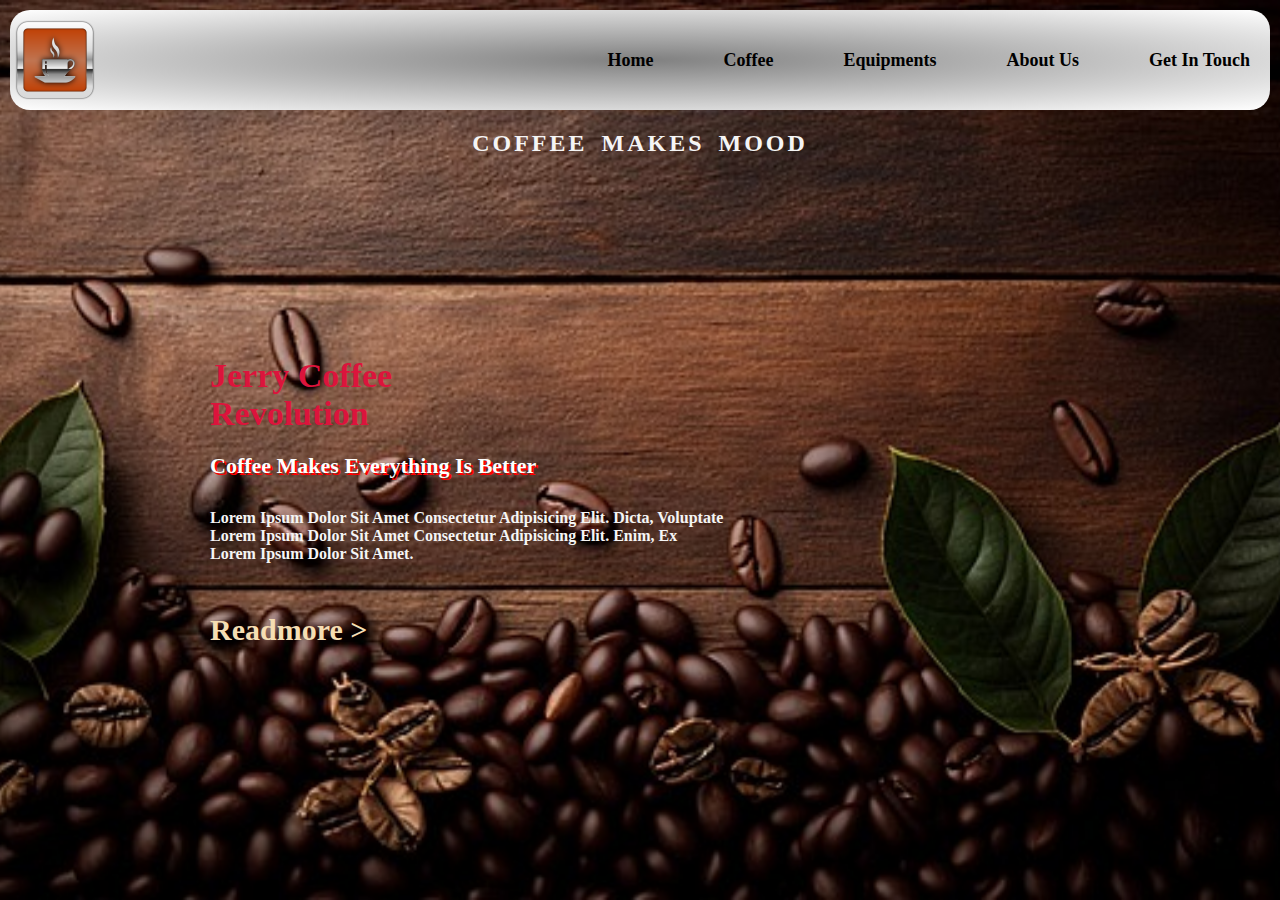
<file: index.html>
<!DOCTYPE html>
<html lang="en">
<head>
    <meta charset="UTF-8">
    <meta name="viewport" content="width=device-width, initial-scale=1.0">
    <title>JERRY_COFFEE</title>
    <link rel="stylesheet" href="./css/style.css">
    <link rel="icon" href="./images/coffee-cup.png">
</head>
<body>
    <div class="hero">


        <div class="nav">
            <ul>
                <li><img src="./images/cfelogo.png" alt="company_loogo"></li>
                <li><a href="index.html">home</a></li>
                <li><a href="coffe.html">coffee</a></li>
                <li><a href="equipment.html">equipments</a></li>
                <li><a href="about.html">about us</a></li>
                <li><a href="contact.html">get in touch</a></li>
            </ul>
        </div>

        <div class="content">

            <h2>coffee makes mood</h2>
            <h1>jerry coffee <br>
            revolution</h1>
            <h3>coffee makes everything is better</h3>
            <p>Lorem ipsum dolor sit amet consectetur adipisicing elit. Dicta, voluptate <br>
            Lorem ipsum dolor sit amet consectetur adipisicing elit. Enim, ex <br>
            Lorem ipsum dolor sit amet.</p>
            <button class="readmore">
                readmore  >
            </button>
            
        </div>

    </div>
    
</body>
</html>
</file>
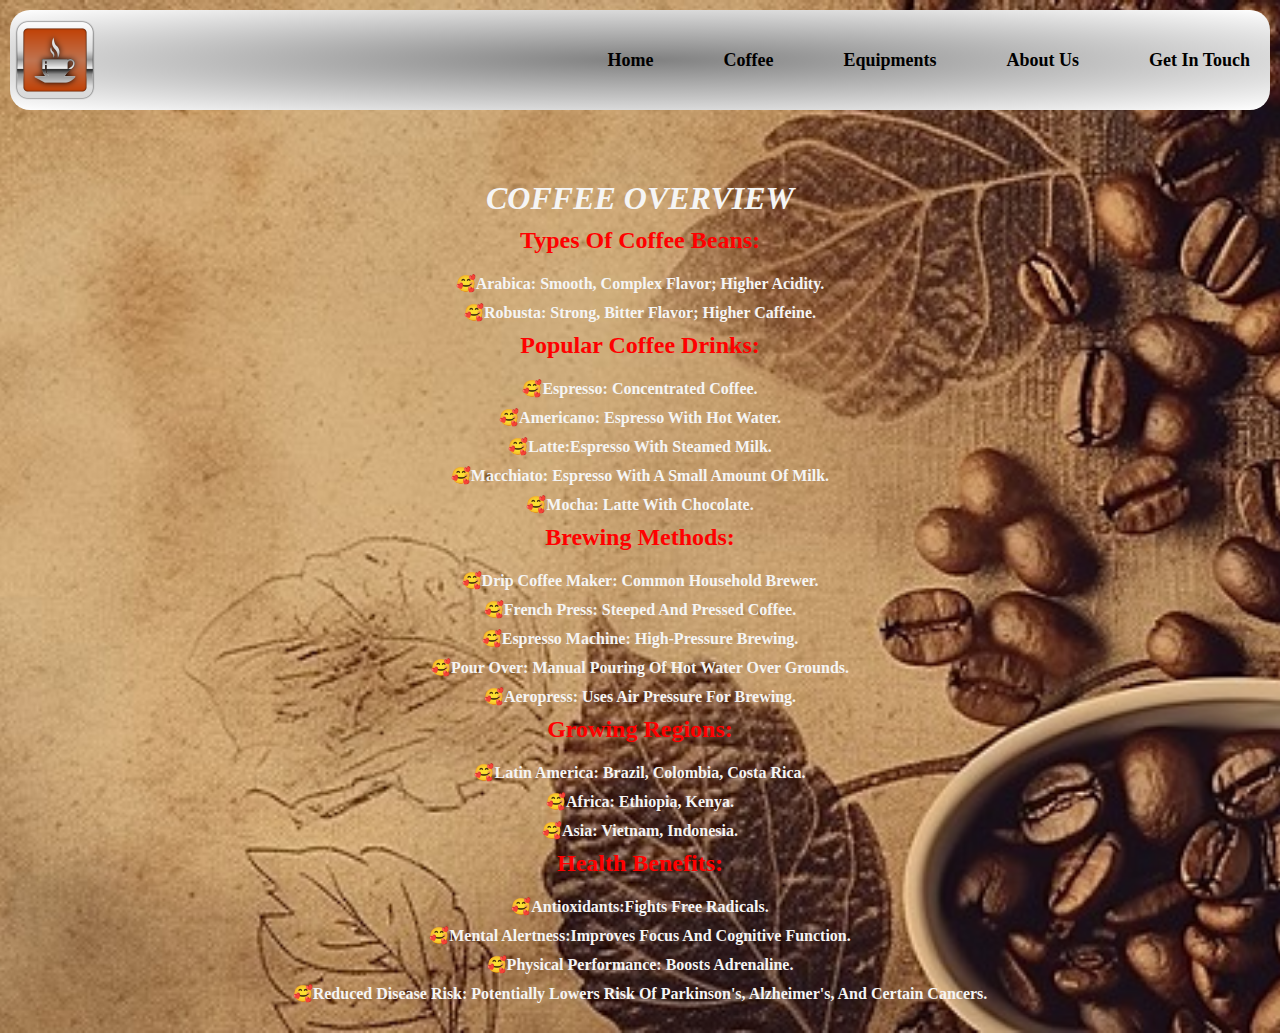
<file: about.html>
<!DOCTYPE html>
<html lang="en">
<head>
    <meta charset="UTF-8">
    <meta name="viewport" content="width=device-width, initial-scale=1.0">
    <title>JERRY_COFFEE</title>
    <link rel="icon" href="./images/coffee-cup.png">

    <style>

    *{
        padding: 0px;
        margin: 0px;
        box-sizing: border-box;
    }
    body{
        height: 100%;
        width: 100%;
        font-family: 'Times New Roman', Times, serif;
        text-transform:capitalize;
        background: url(./images/cfebg7.jpg);
        background-repeat: no-repeat;
        background-position: center;
        background-size: cover;

    }
    .hero{
        height: 100%;
        width: 100%;
        margin:0px;
        padding: 10px;
        
    }
        
    .nav ul{
        display: flex;
        justify-content: end;
        align-items: center;
        margin-right: 100px;
        background: radial-gradient(gray,white);
        border-radius: 20px;
        height: 100px;
        width: 100%;
    }
    .nav li{
        list-style-type: none;
        margin-left: 50px;
        margin-right: 20px;
   
    }
    .nav a{
        text-decoration: none;
        color: black;
        font-size: 18px;
        font-weight: bold;
        display: block;
    }
    .nav a:hover{
        color: wheat;
        transition: 1s;
    }
    .nav img{
        height: 80px;
        width: 80px;
        position: absolute;
        top: 20px;
        left: 15px;
    }

      /* content */

      .content{
        margin-top: 50px;
        padding: 20px;
    }
 
    .content h1{
        color: whitesmoke;
        text-align: center;
        text-transform: uppercase;
        font-style: italic;
        font-weight: bold;
  
    }

    .content ul{
        text-align: center;
        /* list-style-type: none; */
    }


    .content h2{
        color: red;
        padding: 10px;
    }
    .content li{
        color: whitesmoke;
        font-weight: bold;
        list-style-position: inside;
        margin-top: 10px;
    }

    .content li::marker{
        content:"🥰";
    }

    
    

    </style>
</head>
<body>
    <div class="hero">
        <div class="nav">
            <ul>
                <li><img src="./images/cfelogo.png" alt="company_loogo"></li>
                <li><a href="index.html">home</a></li>
                <li><a href="coffe.html">coffee</a></li>
                <li><a href="equipment.html">equipments</a></li>
                <li><a href="about.html">about us</a></li>
                <li><a href="contact.html">get in touch</a></li>
            </ul>
        </div>

        <div class="content">


            <h1>coffee overview</h1>

            <ul>

                <h2>Types of Coffee Beans:</h2>
                <li>Arabica: Smooth, complex flavor; higher acidity.</li>
                <li>Robusta: Strong, bitter flavor; higher caffeine.</li>
            </ul>

            <ul>
                <h2>Popular Coffee Drinks:</h2>
                <li>Espresso: Concentrated coffee.</li>
                <li>Americano: Espresso with hot water.</li>
                <li>Latte:Espresso with steamed milk.</li>
                <li>Macchiato: Espresso with a small amount of milk.</li>
                <li>Mocha: Latte with chocolate.</li>
            </ul>

            <ul>
                <h2>Brewing Methods:</h2>
                <li>Drip Coffee Maker: Common household brewer.</li>
                <li>French Press: Steeped and pressed coffee.</li>
                <li>Espresso Machine: High-pressure brewing.</li>
                <li>Pour Over: Manual pouring of hot water over grounds.</li>
                <li>Aeropress: Uses air pressure for brewing.</li>
            </ul>


            <ul>
                <h2>Growing Regions:</h2>
                <li>Latin America: Brazil, Colombia, Costa Rica.</li>
                <li>Africa: Ethiopia, Kenya.</li>
                <li>Asia: Vietnam, Indonesia.</li>
            </ul>

            <ul>
                <h2>Health Benefits:</h2>
                <li>Antioxidants:Fights free radicals.</li>
                <li>Mental Alertness:Improves focus and cognitive function.</li>
                <li>Physical Performance: Boosts adrenaline.</li>
                <li>Reduced Disease Risk: Potentially lowers risk of Parkinson's, Alzheimer's, and certain cancers.</li>
            </ul>

        </div>

        
    </div>
    
</body>
</html>
</file>
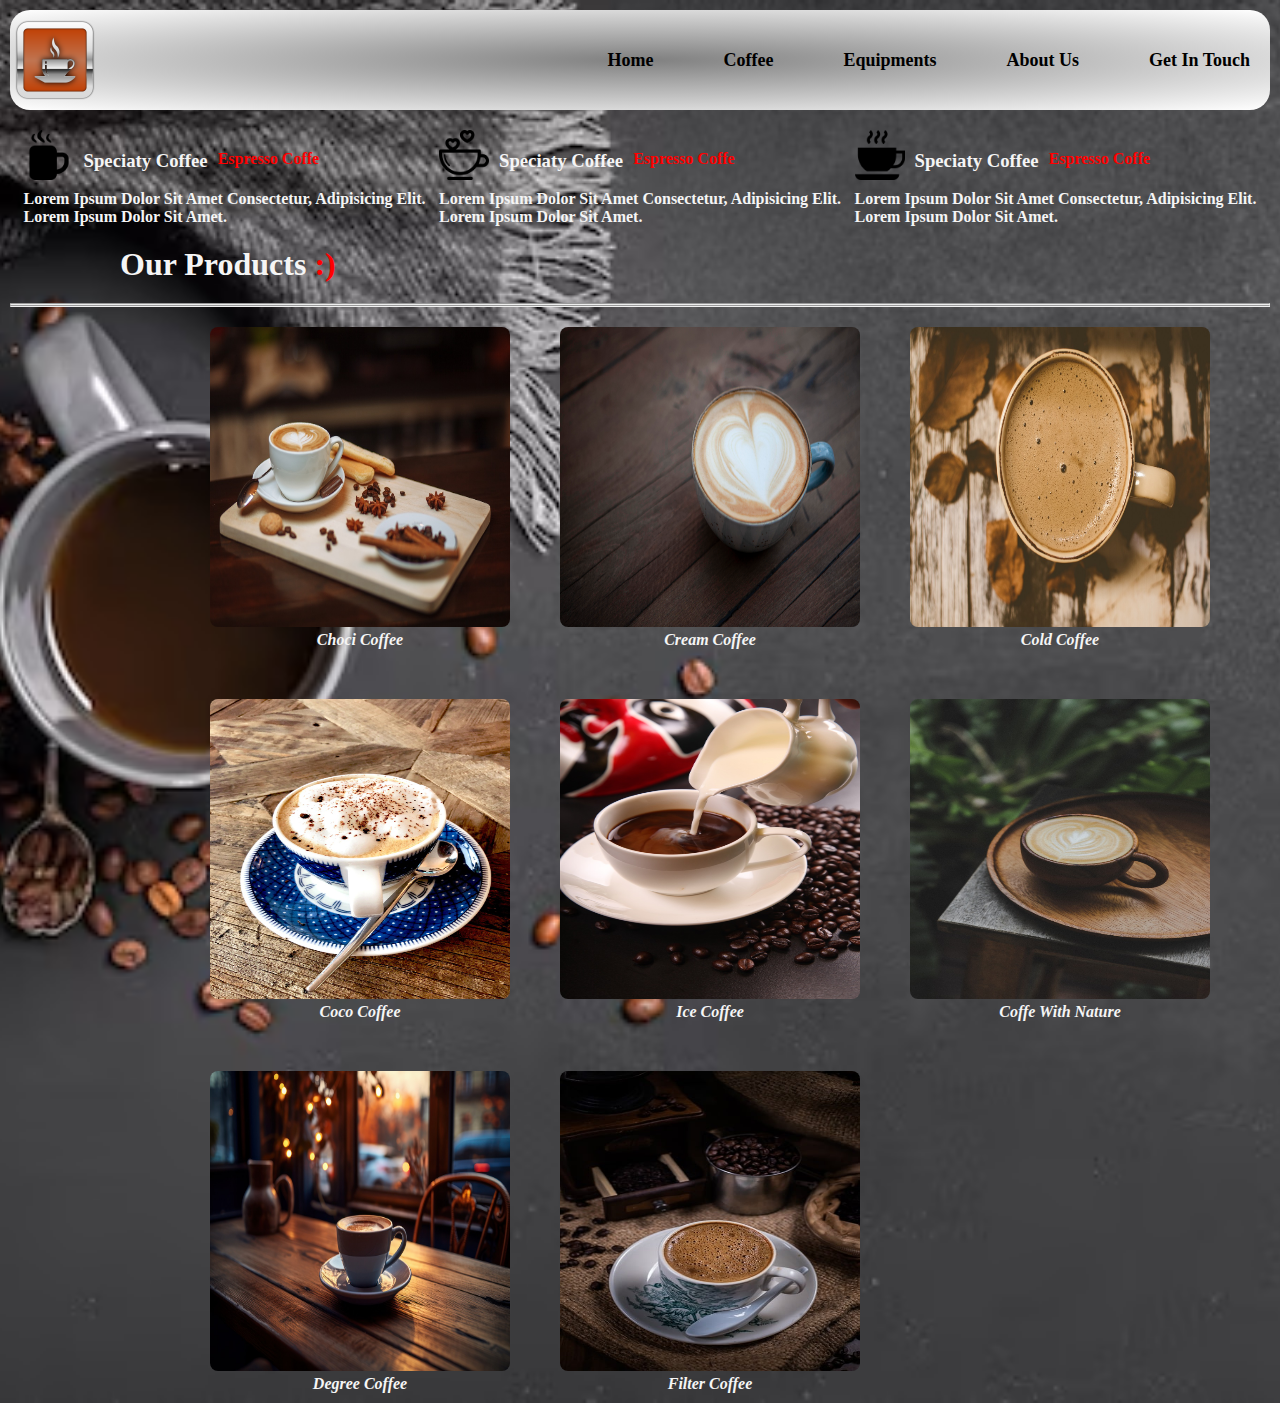
<file: coffe.html>
<!DOCTYPE html>
<html lang="en">
<head>
    <meta charset="UTF-8">
    <meta name="viewport" content="width=device-width, initial-scale=1.0">
    <title>JERRY_COFFEE</title>
    <link rel="icon" href="./images/coffee-cup.png">

    <style>

    *{
        padding: 0px;
        margin: 0px;
        box-sizing: border-box;
    }
    body{
        height: 100%;
        width: 100%;
        font-family: 'Times New Roman', Times, serif;
        text-transform:capitalize;

    }
    .hero{
        height: 100%;
        width: 100%;
        margin:0px;
        padding: 10px;
        background: url(./images/cfebg11.avif);
        background-position: center;
        background-repeat: no-repeat;
        background-size: cover;
    }
        
        .nav ul{
        display: flex;
        justify-content: end;
        align-items: center;
        margin-right: 100px;
        background: radial-gradient(gray,white);
        border-radius: 20px;
        height: 100px;
        width: 100%;

    }

    .nav li{
    list-style-type: none;
    margin-left: 50px;
    margin-right: 20px;
   
}
.nav a{
    text-decoration: none;
    color: black;
    font-size: 18px;
    font-weight: bold;
    display: block;
}
.nav a:hover{
    color: wheat;
    transition: 1s;
}
.nav img{
    height: 80px;
    width: 80px;
    position: absolute;
    top: 20px;
    left: 15px;
}
span{
    color:red;
}
.coffeetype{
    display: flex;
    justify-content: space-evenly;
    margin-top: 20px;
    /* border: 2px solid white; */
}
.coffeetype .type{
    /* border: 2px solid white; */
    font-weight: bold;
    color: whitesmoke;

}
.type .typeimg{
    display: flex;
}
.type .typeimg h3,h4{
    margin-top: 20px;
    margin-left: 10px;
}
.type .typeimg h4{
    color: red;
}
.type .typepara{
    margin-top: 10px;
}

.coffeetype img{
    height: 50px;
    width: 50px;
}

.coffeitems{

    margin-top: 20px;
}

.coffeeitems h1{
    color: whitesmoke;
    margin: 10px;
    padding: 10px;
    margin-bottom: 10px;
    margin-left: 100px;
}

.coffeevarieties{
    margin-top: 20px;
    margin-left: 200px;
    display: flex;
    flex-wrap: wrap;
    gap: 50px;
    
}
.coffeevarieties img{
    height: 300px;
    width: 300px;
    border-radius: 8px;
}

.coffeevarieties figcaption{
    text-align: center;
    color: whitesmoke;
    font-weight: bold;
    font-style: italic;
}


    </style>


</head>
<body>
    <div class="hero">


        <div class="nav">
            <ul>
                <li><img src="./images/cfelogo.png" alt="company_loogo"></li>
                <li><a href="index.html">home</a></li>
                <li><a href="coffe.html">coffee</a></li>
                <li><a href="equipment.html">equipments</a></li>
                <li><a href="about.html">about us</a></li>
                <li><a href="contact.html">get in touch</a></li>
            </ul>
        </div>

        <div class="coffeetype">
            <div class="type">
                <div class="typeimg">
                    <img src="./images/icon1.png" alt="icon1">
                    <h3>speciaty coffee</h3>
                    <h4>espresso coffe</h4>
                </div>
                <div class="typepara">
                    <p>Lorem ipsum dolor sit amet consectetur, adipisicing elit.</p>
                    <p>Lorem ipsum dolor sit amet.</p>
                </div>
                
            </div>
            <div class="type">
                
                <div class="typeimg">
                    <img src="./images/icon2.png" alt="icon2">
                    <h3>speciaty coffee</h3>
                    <h4>espresso coffe</h4>
                </div>
                <div class="typepara">
                    <p>Lorem ipsum dolor sit amet consectetur, adipisicing elit.</p>
                    <p>Lorem ipsum dolor sit amet.</p>

                </div>
                
                
            </div>
            <div class="type">
                <div class="typeimg">
                    <img src="./images/icon3.png" alt="icon3">
                    <h3>speciaty coffee</h3>
                    <h4>espresso coffe</h4>

                </div>
                <div class="typepara">
                    <p>Lorem ipsum dolor sit amet consectetur, adipisicing elit.</p>
                    <p>Lorem ipsum dolor sit amet.</p>

                </div>
                
                
            </div>
        </div>


        <div class="coffeeitems">
            <h1>our products <span> :)</span></h1>
            <hr>
            <hr>
            <div class="coffeevarieties">
                <figure>
                    <img src="./images/cfe2.jpg" alt="img1">
                    <figcaption>choci coffee</figcaption>
                </figure>
                <figure>
                    <img src="./images/cf3.jpg" alt="img2">
                    <figcaption>cream coffee</figcaption>
                </figure>
                <figure>
                    <img src="./images/cfe4.jpg" alt="img3">
                    <figcaption>cold coffee</figcaption>
                </figure>
                <figure>
                    <img src="./images/cfe5.jpg" alt="img4">
                    <figcaption>coco coffee</figcaption>
                </figure>
                <figure>
                    <img src="./images/cfe7.jpg" alt="img5">
                    <figcaption>ice coffee</figcaption>
                </figure>
                <figure>
                    <img src="./images/cfe8.jpg" alt="img6">
                    <figcaption>coffe with nature</figcaption>
                </figure>
                <figure>
                    <img src="./images/cfebg2.jpg" alt="img7">
                    <figcaption>degree coffee</figcaption>
                </figure>
                <figure>
                    <img src="./images/cfe9.jpg" alt="img8">
                    <figcaption>filter coffee</figcaption>
                </figure>
            </div>
        </div>
    </div>
    
</body>
</html>
</file>
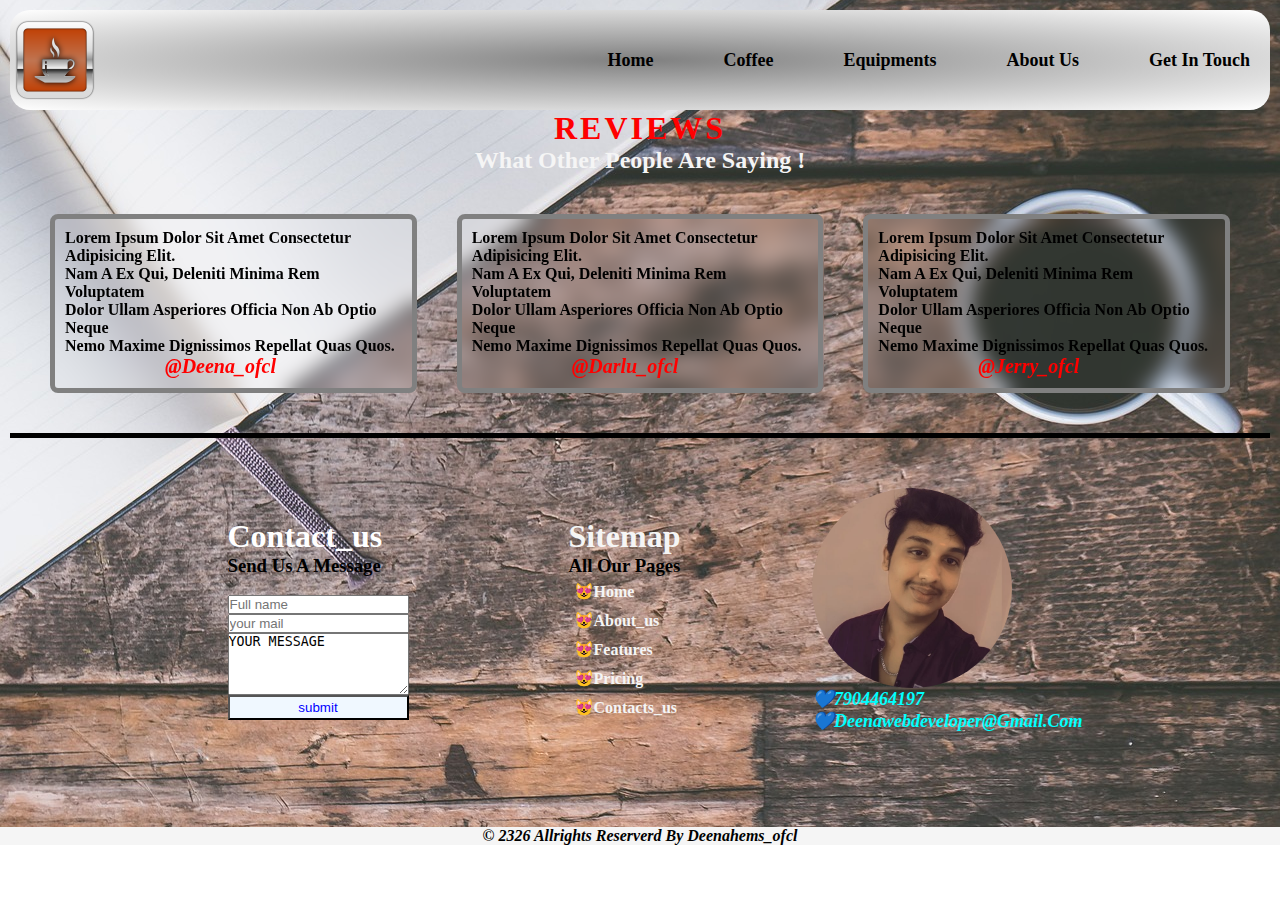
<file: contact.html>
<!DOCTYPE html>
<html lang="en">
<head>
    <meta charset="UTF-8">
    <meta name="viewport" content="width=device-width, initial-scale=1.0">
    <title>JERRY_COFFEE</title>
    <link rel="icon" href="./images/coffee-cup.png">

    <style>

    *{
        padding: 0px;
        margin: 0px;
        box-sizing: border-box;
    }
    body{
        height: 100%;
        width: 100%;
        font-family: 'Times New Roman', Times, serif;
        text-transform:capitalize;
        background: url(./images/cfebg10.jpg);
        background-repeat: no-repeat;
        background-position: center;
        background-size: cover;

    }
    .hero{
        height: 100%;
        width: 100%;
        margin:0px;
        padding: 10px;
        
    }
        
    .nav ul{
        display: flex;
        justify-content: end;
        align-items: center;
        margin-right: 100px;
        background: radial-gradient(gray,white);
        border-radius: 20px;
        height: 100px;
        width: 100%;
    }
    .nav li{
        list-style-type: none;
        margin-left: 50px;
        margin-right: 20px;
   
    }
    .nav a{
        text-decoration: none;
        color: black;
        font-size: 18px;
        font-weight: bold;
        display: block;
    }
    .nav a:hover{
        color: wheat;
        transition: 1s;
    }
    .nav img{
        height: 80px;
        width: 80px;
        position: absolute;
        top: 20px;
        left: 15px;
    }

    .review h1{
        text-align: center;
        color: red;
        text-transform: uppercase;
        letter-spacing: 3px;
    }
    .review h2{
        text-align: center;
        color: whitesmoke;
    }


    .reviewpara{
        display: flex;
        padding: 20px;
        justify-content: center;
        align-items: center;
        
    }

    .reviewpara .para1,.para2,.para3{
        font-weight: bold;
        margin: 20px;
        border: 5px solid gray;
        border-radius: 8px;
        padding: 10px;
        backdrop-filter:blur(10px);
      

    }


    .reviewpara a{
        text-align: center;
        margin-left: 100px;
        margin-top: 15px;
        padding-top: 15px;
        font-size: 20px;
        text-decoration: none;
        color:red;
        font-weight: bold;
        font-style: italic;
    }

    .reviewpara a:hover{
        color:aqua;
    }
    

    .cont{

        display: flex;
        border-top: 5px solid black;
        justify-content: center;
    }

    .contact_me{
        display: flex;
        flex-direction: column;
        padding: 80px;
        font-size: 16px;
        
    }
    .contact_me h1{
        color: white;
    }
    .contact_me h3{
        color: black;
    }
    .contact_me button{
        color: blue;
        background: aliceblue;
        height: 25px;
    }
    .sitemap{   
        padding: 80px;
    
    }
    .sitemap h1,li{
        color: whitesmoke;
        font-weight: bold;
        
    }
    .sitemap li{
        padding: 5px;
        list-style-position: inside;
    }
    .sitemap li::marker{
        content: "😻";
    }
    .logo{
        display: flex;
        flex-direction: column;
        padding: 50px;
        
    }


    .logo .imglogo{
        background: url(./images/itz_mii.jpg);
        height: 200px;
        width: 200px;
        border-radius: 50%;
        background-size: cover;
        background-position: center;
    }
    .logo a{ 
        text-decoration: none;
        color: aqua;
        font-size: 18px;
        font-weight: bold;
        font-style: italic;
    }

    footer{
        background-color: whitesmoke;
        color: blc;
        font-style: italic;
        font-weight: bold;
        text-align: center;
        margin-bottom: -20px;
        margin-left: -10px;
        margin-right: -10px;
        margin-top: 25px;
    }



</style>
</head>
<body>
    <div class="hero">
        <div class="nav">
            <ul>
                <li><img src="./images/cfelogo.png" alt="company_loogo"></li>
                <li><a href="index.html">home</a></li>
                <li><a href="coffe.html">coffee</a></li>
                <li><a href="equipment.html">equipments</a></li>
                <li><a href="about.html">about us</a></li>
                <li><a href="contact.html">get in touch</a></li>
            </ul>
        </div>

        <div class="review">

            <h1>reviews</h1>
            <h2>what other people are saying !</h2>

            <div class="reviewpara">
                <div class="para1">
                    <p>Lorem ipsum dolor sit amet consectetur adipisicing elit. <br>  Nam a ex qui, deleniti minima rem voluptatem <br> dolor ullam asperiores officia non ab optio neque <br> nemo maxime dignissimos repellat quas quos.</p>
                    <a href="#">@deena_ofcl</a>
                </div>
                <div class="para2">
                    <p>Lorem ipsum dolor sit amet consectetur adipisicing elit. <br>  Nam a ex qui, deleniti minima rem voluptatem <br> dolor ullam asperiores officia non ab optio neque <br> nemo maxime dignissimos repellat quas quos.</p>
                    <a href="#">@darlu_ofcl</a>
                </div>
                <div class="para3">
                    <p>Lorem ipsum dolor sit amet consectetur adipisicing elit. <br>  Nam a ex qui, deleniti minima rem voluptatem <br> dolor ullam asperiores officia non ab optio neque <br> nemo maxime dignissimos repellat quas quos.</p>
                    <a href="#">@jerry_ofcl</a>
                </div>

            </div>

        </div>

        <div class="cont">
            <div class="contact_me">

                <h1>contact_us</h1>
                <h3>send us a message</h3>
                <br>
                <input type="text" placeholder="Full name">
                <input type="email" placeholder="your mail">
                <textarea name="comment" id="comment" rows="4">YOUR MESSAGE</textarea>
                <button type="button">submit</button>
            </div>
    
    
            <div class="sitemap">
                <h1>sitemap</h1>
                <h3>all our pages</h3>
                <ul>
                    <li>home</li>
                    <li>about_us</li>
                    <li>features</li>
                    <li>pricing</li>
                    <li>contacts_us</li>
                </ul>
            </div>
    
            <div class="logo">
    
                <div class="imglogo"></div>
                <a href="#">💙7904464197</a>
                <a href="#">💙deenawebdeveloper@gmail.com</a>
                
            </div>
        </div>
        

        <div class="footer">
            <footer>&copy  2326 allrights reserverd by deenahems_ofcl</footer>
        </div>

    </div>
</body>
</html>
</file>
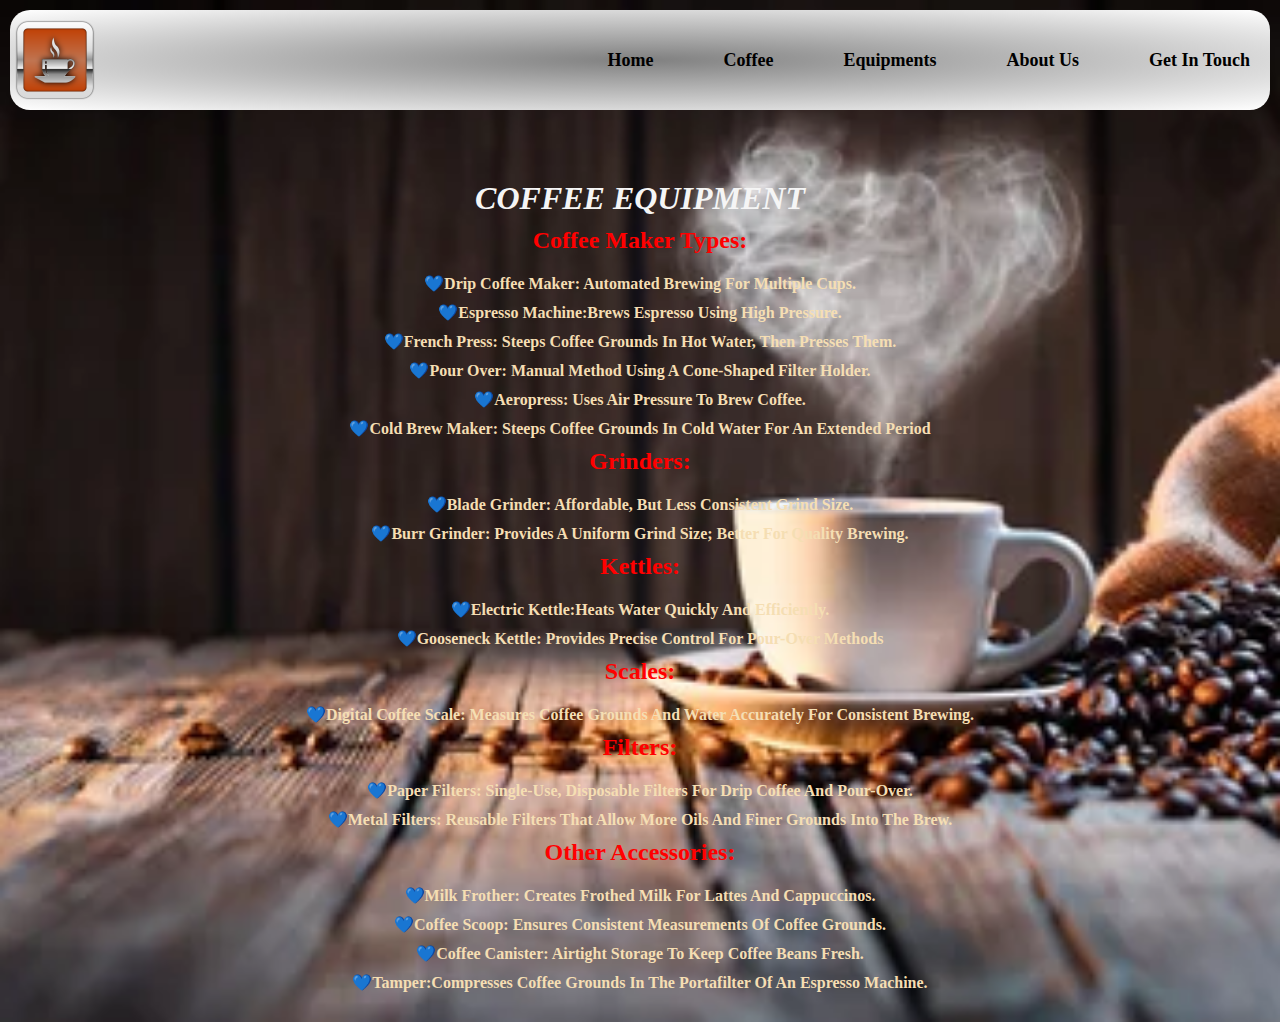
<file: equipment.html>
<!DOCTYPE html>
<html lang="en">
<head>
    <meta charset="UTF-8">
    <meta name="viewport" content="width=device-width, initial-scale=1.0">
    <title>JERRY_COFFEE</title>
    <link rel="icon" href="./images/coffee-cup.png">

    <style>

    *{
        padding: 0px;
        margin: 0px;
        box-sizing: border-box;
    }
    body{
        height: 100%;
        width: 100%;
        font-family: 'Times New Roman', Times, serif;
        text-transform:capitalize;

    }
    .hero{
        height: 100%;
        width: 100%;
        margin:0px;
        padding: 10px;
        background: url(./images/cfebg5.webp);
        background-position: center;
        background-repeat: no-repeat;
        background-size: cover;
    }
    .nav ul{

        display: flex;
        justify-content: end;
        align-items: center;
        margin-right: 100px;
        background: radial-gradient(gray,white);
        border-radius: 20px;
        height: 100px;
        width: 100%;
    }
    .nav li{
        list-style-type: none;
        margin-left: 50px;
        margin-right: 20px;
   
    }
    .nav a{
        text-decoration: none;
        color: black;
        font-size: 18px;
        font-weight: bold;
        display: block;
    }
    .nav a:hover{
        color: wheat;
        transition: 1s;
    }
    .nav img{
        height: 80px;
        width: 80px;
        position: absolute;
        top: 20px;
        left: 15px;
    }


    /* content */

    .content{
        margin-top: 50px;
        padding: 20px;
    }
 
    .content h1{
        color: whitesmoke;
        text-align: center;
        text-transform: uppercase;
        font-style: italic;
        font-weight: bold;
  
    }

    .content ul{
        text-align: center;
        /* list-style-type: none; */
    }


    .content h2{
        color: red;
        padding: 10px;
    }
    .content li{
        color: wheat;
        font-weight: bold;
        list-style-position: inside;
        margin-top: 10px;
    }

    .content li::marker{
        content:"💙";
    }

</style>
</head>
<body>
    

    <div class="hero">
        <div class="nav">
            <ul>
                <li><img src="./images/cfelogo.png" alt="company_loogo"></li>
                <li><a href="index.html">home</a></li>
                <li><a href="coffe.html">coffee</a></li>
                <li><a href="equipment.html">equipments</a></li>
                <li><a href="about.html">about us</a></li>
                <li><a href="contact.html">get in touch</a></li>
            </ul>
        </div>

        <div class="content">
            <h1>Coffee Equipment</h1>
            <div class="point">
                
                <ul>
                    <h2> Coffee Maker Types:</h2>
                    <li>Drip Coffee Maker: Automated brewing for multiple cups.</li>
                    <li>Espresso Machine:Brews espresso using high pressure.</li>
                    <li>French Press: Steeps coffee grounds in hot water, then presses them.</li>
                    <li>Pour Over: Manual method using a cone-shaped filter holder.</li>
                    <li>Aeropress: Uses air pressure to brew coffee.</li>
                    <li>Cold Brew Maker: Steeps coffee grounds in cold water for an extended period</li>
                </ul>
               <ul>
                <h2>Grinders:</h2>
                <li>Blade Grinder: Affordable, but less consistent grind size.</li>
                <li>Burr Grinder: Provides a uniform grind size; better for quality brewing.</li>
               </ul>

               <ul>
                <h2>Kettles:</h2>
                <li>Electric Kettle:Heats water quickly and efficiently.</li>
                <li>Gooseneck Kettle: Provides precise control for pour-over methods</li>
            
               </ul>
               <ul>
                <h2>Scales:</h2>
                <li>Digital Coffee Scale: Measures coffee grounds and water accurately for consistent brewing.</li>
               </ul>

               <ul>
                <h2>Filters:</h2>
                <li>Paper Filters: Single-use, disposable filters for drip coffee and pour-over.</li>
                <li>Metal Filters: Reusable filters that allow more oils and finer grounds into the brew.</li>
               </ul>


               <ul>
                <h2>Other Accessories:</h2>
                <li>Milk Frother: Creates frothed milk for lattes and cappuccinos.</li>
                <li>Coffee Scoop: Ensures consistent measurements of coffee grounds.</li>
                <li>Coffee Canister: Airtight storage to keep coffee beans fresh.</li>
                <li>Tamper:Compresses coffee grounds in the portafilter of an espresso machine.</li>
               </ul>
            </div>
        </div>
    </div>
</body>
</html>
</file>
<file: css/style.css>
*{
    padding: 0px;
    margin: 0px;
    box-sizing: border-box;
}
body{
    height: 100%;
    width: 100%;
    font-family: 'Times New Roman', Times, serif;
    text-transform:capitalize;

}
.hero{
    height: 100vh;
    width: 100%;
    margin:0px;
    padding: 10px;
    background: url(../images/cfebg4.jpg);
    background-position: center;
    background-size: cover;
}
.nav ul{
    display: flex;
    justify-content: end;
    align-items: center;
    margin-right: 100px;
    background: radial-gradient(gray,white);
    border-radius: 20px;
    height: 100px;
    width: 100%;
}
.nav li{
    list-style-type: none;
    margin-left: 50px;
    margin-right: 20px;
   
}
.nav a{
    text-decoration: none;
    color: black;
    font-size: 18px;
    font-weight: bold;
    display: block;
}
.nav a:hover{
    color: wheat;
    transition: 1s;
}
.nav img{
    height: 80px;
    width: 80px;
    position: absolute;
    top: 20px;
    left: 15px;
}
.content h1{
    color:crimson;
    margin-top: 200px;
    margin-left: 200px;
    font-size: 34px;
}
.content h2{
    color: whitesmoke;
    text-align: center;
    margin-top: 20px;
    text-transform: uppercase;
    word-spacing: 5px;
    letter-spacing: 3px;
}
.content h3{
    color: white;
    text-shadow: 2px 2px red;
    font-size: 22px;
    font-weight: bold;
    margin-left: 200px;
    margin-top: 20px;
}
.content p{
    color: whitesmoke;
    margin-top: 30px;
    margin-left: 200px;
    font-weight: bold;
}
.content button{
    all: unset;
    margin-left: 200px;
    margin-top: 50px;
    color: wheat;
    font-size: 30px;
    font-weight: bold;
}
</file>
